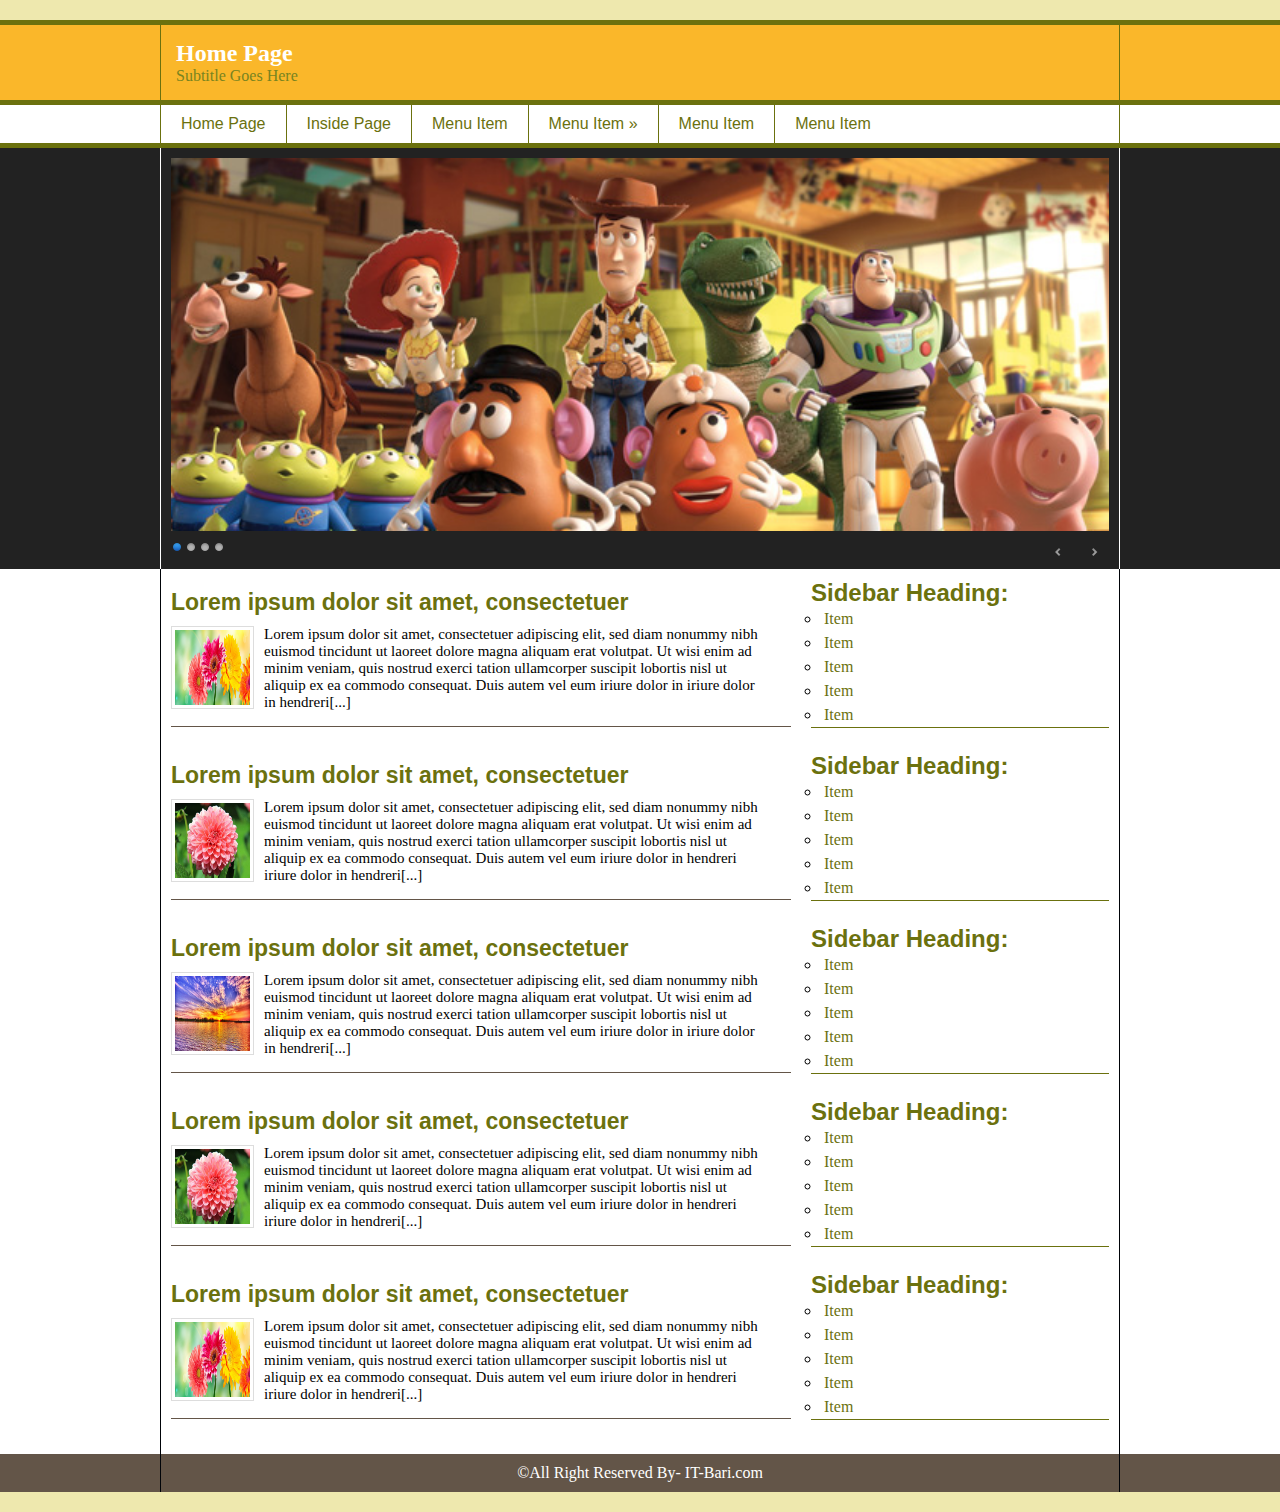
<file: index.html>
<!DOCTYPE html>
<html lang="en-US">
<meta charset="utf-8">
<head>
	<title>web design</title>

	<link rel="stylesheet" href="themes/default/default.css" type="text/css" media="screen" />
    <link rel="stylesheet" href="themes/light/light.css" type="text/css" media="screen" />
    <link rel="stylesheet" href="themes/dark/dark.css" type="text/css" media="screen" />
    <link rel="stylesheet" href="themes/bar/bar.css" type="text/css" media="screen" />
    <link rel="stylesheet" href="css/nivo-slider.css" type="text/css" media="screen" />
    <link rel="shortcut" type="img/png" href="img/star.png">
	<link rel="stylesheet" type="text/css" href="style.css">

</head>
<body>
	    <div class="main_wrap header_bg">
    		<div class="wrap">
				<header>
					<div id="header">
						<h2>Home Page</h2>
						<p>Subtitle Goes Here</p>
					</div>
				</header>
		    </div>
    	</div>

		 <div class="main_wrap nav_bg">
    		<div class="wrap">
	    		<nav>
					<div id="nav">
						<ul>
							<li><a href="#">Home Page</a></li>
							<li><a href="inside.html">Inside Page</a></li>
							<li><a href="#">Menu Item</a></li>
							<li><a href="#">Menu Item &raquo;</a>
								<ul>
									<li><a href="#">Dropdown</a></li>
									<li><a href="#">Dropdown</a></li>
									<li><a href="#">Dropdown &raquo;</a>
										<ul>
											<li><a href="#">Sub Dropdown Item</a></li>
											<li><a href="#">Sub Dropdown Item</a></li>
											<li><a href="#">Sub Dropdown Item</a></li>
											<li><a href="#">Sub Dropdown Item</a></li>
											<li><a href="#">Sub Dropdown Item</a></li>
										</ul>
									</li>
									<li><a href="#">Dropdown</a></li>
									<li><a href="#">Dropdown</a></li>
								</ul>
							</li>
							<li><a href="#">Menu Item</a></li>
							<li><a href="#">Menu Item</a></li>
						</ul>
					</div>
				</nav>
    		</div>
    	</div>	
    	<div class="main_wrap section_bg">
    		<div class="wrap">
				<section>
					<div id="slider_wrapper">
					        <div class="slider-wrapper theme-dark">
					            <div id="slider" class="nivoSlider">
					                <img src="img/toystory.jpg"/>
					                <img src="img/up.jpg" />
					                <img src="img/walle.jpg"/>
					                <img src="img/nemo.jpg" />
					          </div>
					      </div>
					</div>
				</section>    			
    		</div>
    	</div>

    	<div class="main_wrap content_wrapper_bg">
    		<div class="wrap">
				<div id="content_wrapper">
					<div id="content">
						<article id="main_article">
							<h2>Lorem ipsum dolor sit amet, consectetuer</h2>
							<div id="imgp_wrap">
								<img src="img/flower.jpg">
							    <p>Lorem ipsum dolor sit amet, consectetuer adipiscing elit, sed diam nonummy nibh euismod tincidunt ut laoreet dolore magna aliquam erat volutpat. Ut wisi enim ad minim veniam, quis nostrud exerci tation ullamcorper suscipit lobortis nisl ut aliquip ex ea commodo consequat. Duis autem vel eum iriure dolor in iriure dolor in hendreri[...]</p>
							</div>
						</article>

						<article id="main_article">
							<h2>Lorem ipsum dolor sit amet, consectetuer</h2>
							<div id="imgp_wrap">
								<img src="img/1.jpg">
							    <p>Lorem ipsum dolor sit amet, consectetuer adipiscing elit, sed diam nonummy nibh euismod tincidunt ut laoreet dolore magna aliquam erat volutpat. Ut wisi enim ad minim veniam, quis nostrud exerci tation ullamcorper suscipit lobortis nisl ut aliquip ex ea commodo consequat. Duis autem vel eum iriure dolor in hendreri iriure dolor in hendreri[...]</p>
							</div>
						</article>

						<article id="main_article">
							<h2>Lorem ipsum dolor sit amet, consectetuer</h2>
							<div id="imgp_wrap">
								<img src="img/nature1.jpg">
							    <p>Lorem ipsum dolor sit amet, consectetuer adipiscing elit, sed diam nonummy nibh euismod tincidunt ut laoreet dolore magna aliquam erat volutpat. Ut wisi enim ad minim veniam, quis nostrud exerci tation ullamcorper suscipit lobortis nisl ut aliquip ex ea commodo consequat. Duis autem vel eum iriure dolor in iriure dolor in hendreri[...]</p>
							</div>
						</article>

						<article id="main_article">
							<h2>Lorem ipsum dolor sit amet, consectetuer</h2>
							<div id="imgp_wrap">
								<img src="img/1.jpg">
							    <p>Lorem ipsum dolor sit amet, consectetuer adipiscing elit, sed diam nonummy nibh euismod tincidunt ut laoreet dolore magna aliquam erat volutpat. Ut wisi enim ad minim veniam, quis nostrud exerci tation ullamcorper suscipit lobortis nisl ut aliquip ex ea commodo consequat. Duis autem vel eum iriure dolor in hendreri iriure dolor in hendreri[...]</p>
							</div>
						</article>

						<article id="main_article">
							<h2>Lorem ipsum dolor sit amet, consectetuer</h2>
							<div id="imgp_wrap">
								<img src="img/flower.jpg">
							    <p>Lorem ipsum dolor sit amet, consectetuer adipiscing elit, sed diam nonummy nibh euismod tincidunt ut laoreet dolore magna aliquam erat volutpat. Ut wisi enim ad minim veniam, quis nostrud exerci tation ullamcorper suscipit lobortis nisl ut aliquip ex ea commodo consequat. Duis autem vel eum iriure dolor in hendreri iriure dolor in hendreri[...]</p>
							</div>
						</article>
					</div>
					<div id="sidebar">
						<aside id="main_sidebar">
							<h2>Sidebar Heading:</h2>
							<ul>
								<li><a href="#">Item</a></li>
								<li><a href="#">Item</a></li>
								<li><a href="#">Item</a></li>
								<li><a href="#">Item</a></li>
								<li><a href="#">Item</a></li>
							</ul>
						</aside>

										<aside id="main_sidebar">
							<h2>Sidebar Heading:</h2>
							<ul>
								<li><a href="#">Item</a></li>
								<li><a href="#">Item</a></li>
								<li><a href="#">Item</a></li>
								<li><a href="#">Item</a></li>
								<li><a href="#">Item</a></li>
							</ul>
						</aside>

										<aside id="main_sidebar">
							<h2>Sidebar Heading:</h2>
							<ul>
								<li><a href="#">Item</a></li>
								<li><a href="#">Item</a></li>
								<li><a href="#">Item</a></li>
								<li><a href="#">Item</a></li>
								<li><a href="#">Item</a></li>
							</ul>
						</aside>
										<aside id="main_sidebar">
							<h2>Sidebar Heading:</h2>
							<ul>
								<li><a href="#">Item</a></li>
								<li><a href="#">Item</a></li>
								<li><a href="#">Item</a></li>
								<li><a href="#">Item</a></li>
								<li><a href="#">Item</a></li>
							</ul>
						</aside>
						<aside id="main_sidebar">
							<h2>Sidebar Heading:</h2>
							<ul>
								<li><a href="#">Item</a></li>
								<li><a href="#">Item</a></li>
								<li><a href="#">Item</a></li>
								<li><a href="#">Item</a></li>
								<li><a href="#">Item</a></li>
							</ul>
						</aside>
					</div>
				</div>    			
    		</div>
    	</div>

    	<div class="main_wrap footer_bg">
    		<div class="wrap">
				<footer>
					<div id="footer">
						<p>&copy;All Right Reserved By- IT-Bari.com</p>
					</div>
				</footer>
    		</div>
    	</div>



	<script type="text/javascript" src="js/jquery-1.9.0.min.js"></script>
    <script type="text/javascript" src="js/jquery.nivo.slider.js"></script>
    <script type="text/javascript">
    $(window).load(function() {
        $('#slider').nivoSlider();
    });
    </script>

    <!--
    	<div class="main_wrap">
    		<div class="wrap">
    		</div>
    	</div>
    -->
</body>
</html>
</file>
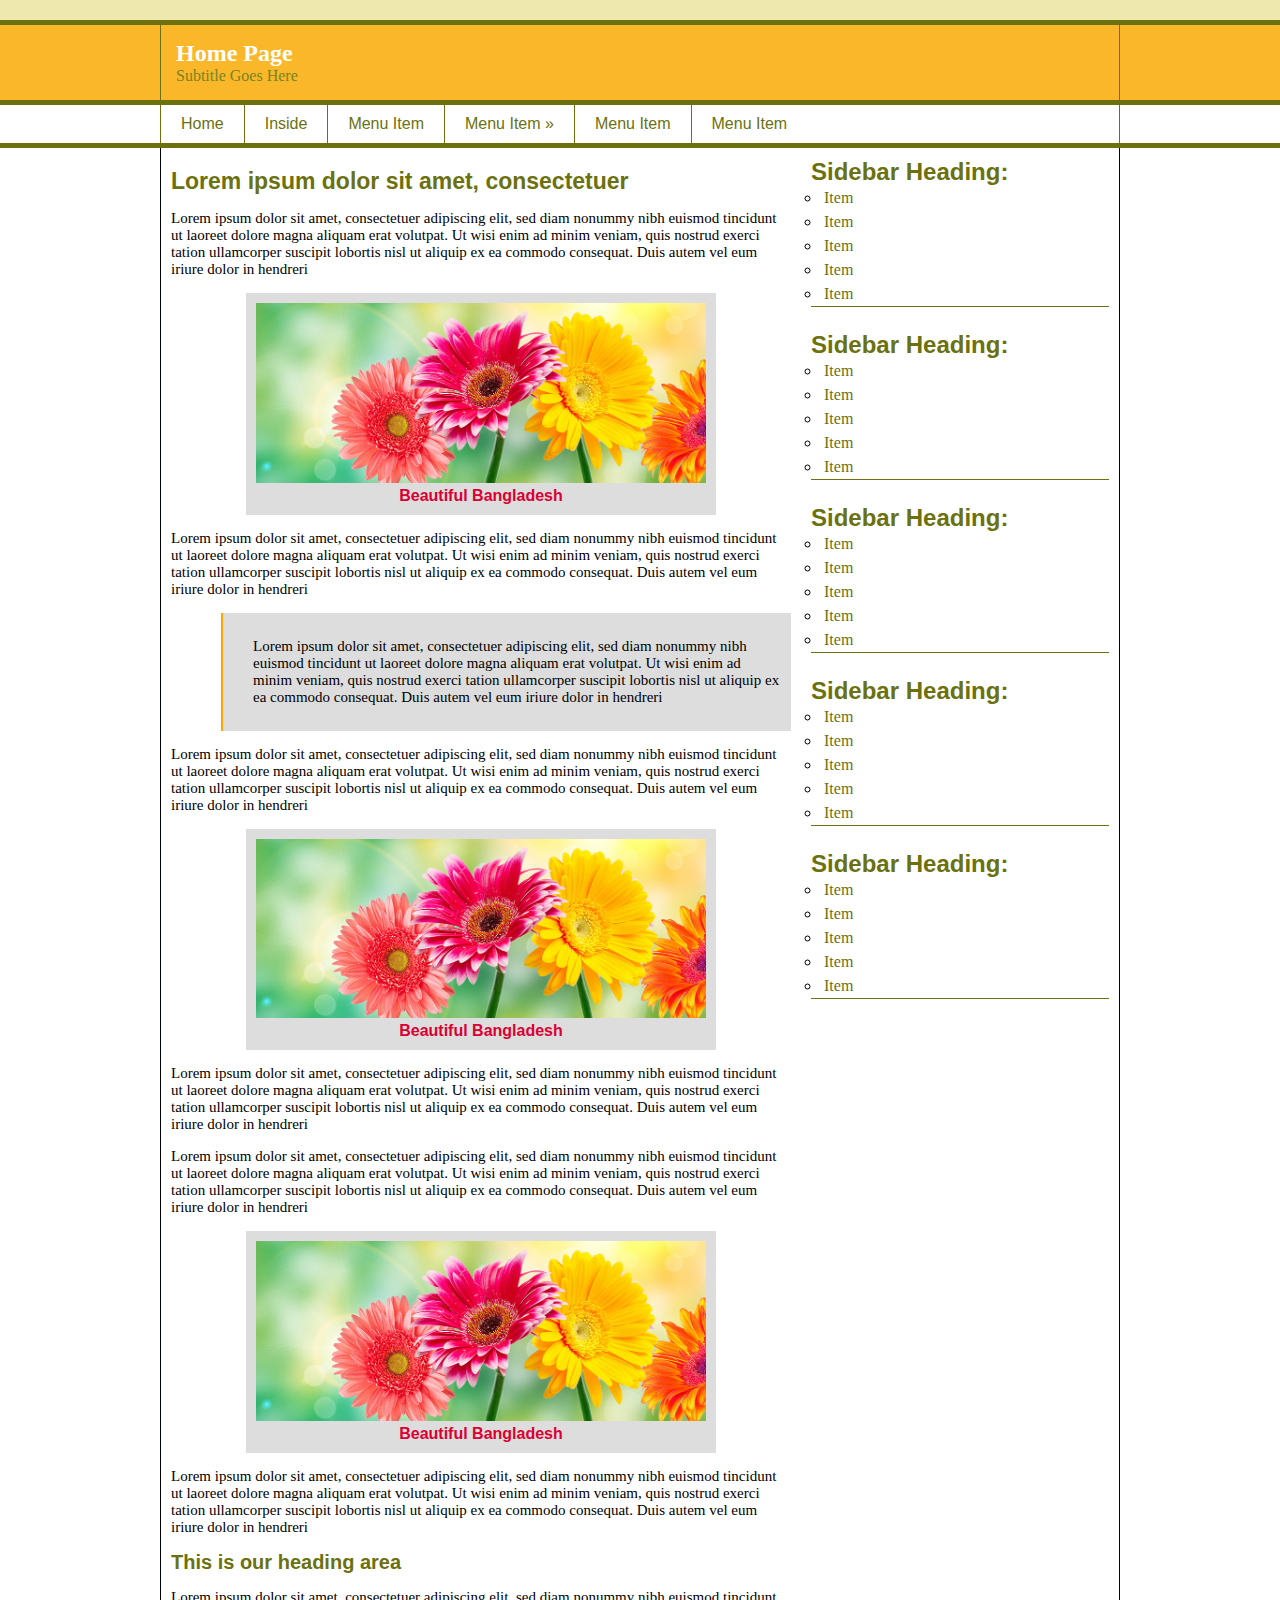
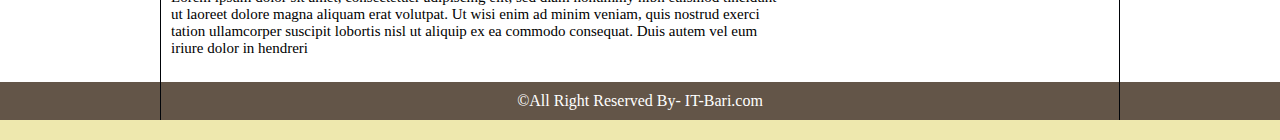
<file: inside.html>
<!DOCTYPE html>
<html lang="en-US">
<meta charset="utf-8">
<head>
	<title>web design</title>

	<link rel="stylesheet" href="themes/default/default.css" type="text/css" media="screen" />
    <link rel="stylesheet" href="themes/light/light.css" type="text/css" media="screen" />
    <link rel="stylesheet" href="themes/dark/dark.css" type="text/css" media="screen" />
    <link rel="stylesheet" href="themes/bar/bar.css" type="text/css" media="screen" />
    <link rel="stylesheet" href="css/nivo-slider.css" type="text/css" media="screen" />
    <link rel="shortcut" type="img/png" href="img/star.png">
	<link rel="stylesheet" type="text/css" href="style.css">

</head>
<body>
	    <div class="main_wrap header_bg">
    		<div class="wrap">
				<header>
					<div id="header">
						<h2>Home Page</h2>
						<p>Subtitle Goes Here</p>
					</div>
				</header>
		    </div>
    	</div>

		 <div class="main_wrap nav_bg">
    		<div class="wrap">
	    		<nav>
					<div id="nav">
						<ul>
							<li><a href="index.html">Home</a></li>
							<li><a href="#">Inside</a></li>
							<li><a href="#">Menu Item</a></li>
							<li><a href="#">Menu Item &raquo;</a>
								<ul>
									<li><a href="#">Dropdown</a></li>
									<li><a href="#">Dropdown</a></li>
									<li><a href="#">Dropdown &raquo;</a>
										<ul>
											<li><a href="#">Sub Dropdown Item</a></li>
											<li><a href="#">Sub Dropdown Item</a></li>
											<li><a href="#">Sub Dropdown Item</a></li>
											<li><a href="#">Sub Dropdown Item</a></li>
											<li><a href="#">Sub Dropdown Item</a></li>
										</ul>
									</li>
									<li><a href="#">Dropdown</a></li>
									<li><a href="#">Dropdown</a></li>
								</ul>
							</li>
							<li><a href="#">Menu Item</a></li>
							<li><a href="#">Menu Item</a></li>
						</ul>
					</div>
				</nav>
    		</div>
    	</div>	

    	<div class="main_wrap content_wrapper_bg">
    		<div class="wrap">
				<div id="content_wrapper">
			<div id="content">
				<article>
					<h2>Lorem ipsum dolor sit amet, consectetuer</h2>
					<p>Lorem ipsum dolor sit amet, consectetuer adipiscing elit, sed diam nonummy nibh euismod tincidunt ut laoreet dolore magna aliquam erat volutpat. Ut wisi enim ad minim veniam, quis nostrud exerci tation ullamcorper suscipit lobortis nisl ut aliquip ex ea commodo consequat. Duis autem vel eum iriure dolor in hendreri</p>
					<figure>
						<img src="img/flower.jpg" alt="nature">
						<figcaption>Beautiful Bangladesh</figcaption>
					</figure>
					
					<p>Lorem ipsum dolor sit amet, consectetuer adipiscing elit, sed diam nonummy nibh euismod tincidunt ut laoreet dolore magna aliquam erat volutpat. Ut wisi enim ad minim veniam, quis nostrud exerci tation ullamcorper suscipit lobortis nisl ut aliquip ex ea commodo consequat. Duis autem vel eum iriure dolor in hendreri</p>

					<blockquote>
					<p>Lorem ipsum dolor sit amet, consectetuer adipiscing elit, sed diam nonummy nibh euismod tincidunt ut laoreet dolore magna aliquam erat volutpat. Ut wisi enim ad minim veniam, quis nostrud exerci tation ullamcorper suscipit lobortis nisl ut aliquip ex ea commodo consequat. Duis autem vel eum iriure dolor in hendreri</p>
					</blockquote>

					<p>Lorem ipsum dolor sit amet, consectetuer adipiscing elit, sed diam nonummy nibh euismod tincidunt ut laoreet dolore magna aliquam erat volutpat. Ut wisi enim ad minim veniam, quis nostrud exerci tation ullamcorper suscipit lobortis nisl ut aliquip ex ea commodo consequat. Duis autem vel eum iriure dolor in hendreri</p>
					

					<figure>
						<img src="img/flower.jpg" alt="nature">
						<figcaption>Beautiful Bangladesh</figcaption>
					</figure>
					<p>Lorem ipsum dolor sit amet, consectetuer adipiscing elit, sed diam nonummy nibh euismod tincidunt ut laoreet dolore magna aliquam erat volutpat. Ut wisi enim ad minim veniam, quis nostrud exerci tation ullamcorper suscipit lobortis nisl ut aliquip ex ea commodo consequat. Duis autem vel eum iriure dolor in hendreri</p>

					<p>Lorem ipsum dolor sit amet, consectetuer adipiscing elit, sed diam nonummy nibh euismod tincidunt ut laoreet dolore magna aliquam erat volutpat. Ut wisi enim ad minim veniam, quis nostrud exerci tation ullamcorper suscipit lobortis nisl ut aliquip ex ea commodo consequat. Duis autem vel eum iriure dolor in hendreri</p>
					<figure>
						<img src="img/flower.jpg" alt="nature">
						<figcaption>Beautiful Bangladesh</figcaption>
					</figure>
					<p>Lorem ipsum dolor sit amet, consectetuer adipiscing elit, sed diam nonummy nibh euismod tincidunt ut laoreet dolore magna aliquam erat volutpat. Ut wisi enim ad minim veniam, quis nostrud exerci tation ullamcorper suscipit lobortis nisl ut aliquip ex ea commodo consequat. Duis autem vel eum iriure dolor in hendreri</p>
					<h3>This is our heading area</h3>
					<p>Lorem ipsum dolor sit amet, consectetuer adipiscing elit, sed diam nonummy nibh euismod tincidunt ut laoreet dolore magna aliquam erat volutpat. Ut wisi enim ad minim veniam, quis nostrud exerci tation ullamcorper suscipit lobortis nisl ut aliquip ex ea commodo consequat. Duis autem vel eum iriure dolor in hendreri</p>
				</article>
			</div>
					<div id="sidebar">
						<aside id="main_sidebar">
							<h2>Sidebar Heading:</h2>
							<ul>
								<li><a href="#">Item</a></li>
								<li><a href="#">Item</a></li>
								<li><a href="#">Item</a></li>
								<li><a href="#">Item</a></li>
								<li><a href="#">Item</a></li>
							</ul>
						</aside>

										<aside id="main_sidebar">
							<h2>Sidebar Heading:</h2>
							<ul>
								<li><a href="#">Item</a></li>
								<li><a href="#">Item</a></li>
								<li><a href="#">Item</a></li>
								<li><a href="#">Item</a></li>
								<li><a href="#">Item</a></li>
							</ul>
						</aside>

										<aside id="main_sidebar">
							<h2>Sidebar Heading:</h2>
							<ul>
								<li><a href="#">Item</a></li>
								<li><a href="#">Item</a></li>
								<li><a href="#">Item</a></li>
								<li><a href="#">Item</a></li>
								<li><a href="#">Item</a></li>
							</ul>
						</aside>
										<aside id="main_sidebar">
							<h2>Sidebar Heading:</h2>
							<ul>
								<li><a href="#">Item</a></li>
								<li><a href="#">Item</a></li>
								<li><a href="#">Item</a></li>
								<li><a href="#">Item</a></li>
								<li><a href="#">Item</a></li>
							</ul>
						</aside>
						<aside id="main_sidebar">
							<h2>Sidebar Heading:</h2>
							<ul>
								<li><a href="#">Item</a></li>
								<li><a href="#">Item</a></li>
								<li><a href="#">Item</a></li>
								<li><a href="#">Item</a></li>
								<li><a href="#">Item</a></li>
							</ul>
						</aside>
					</div>
				</div>    			
    		</div>
    	</div>

    	<div class="main_wrap footer_bg">
    		<div class="wrap">
				<footer>
					<div id="footer">
						<p>&copy;All Right Reserved By- IT-Bari.com</p>
					</div>
				</footer>
    		</div>
    	</div>



	<script type="text/javascript" src="js/jquery-1.9.0.min.js"></script>
    <script type="text/javascript" src="js/jquery.nivo.slider.js"></script>
    <script type="text/javascript">
    $(window).load(function() {
        $('#slider').nivoSlider();
    });
    </script>

    <!--
    	<div class="main_wrap">
    		<div class="wrap">
    		</div>
    	</div>
    -->
</body>
</html>
</file>
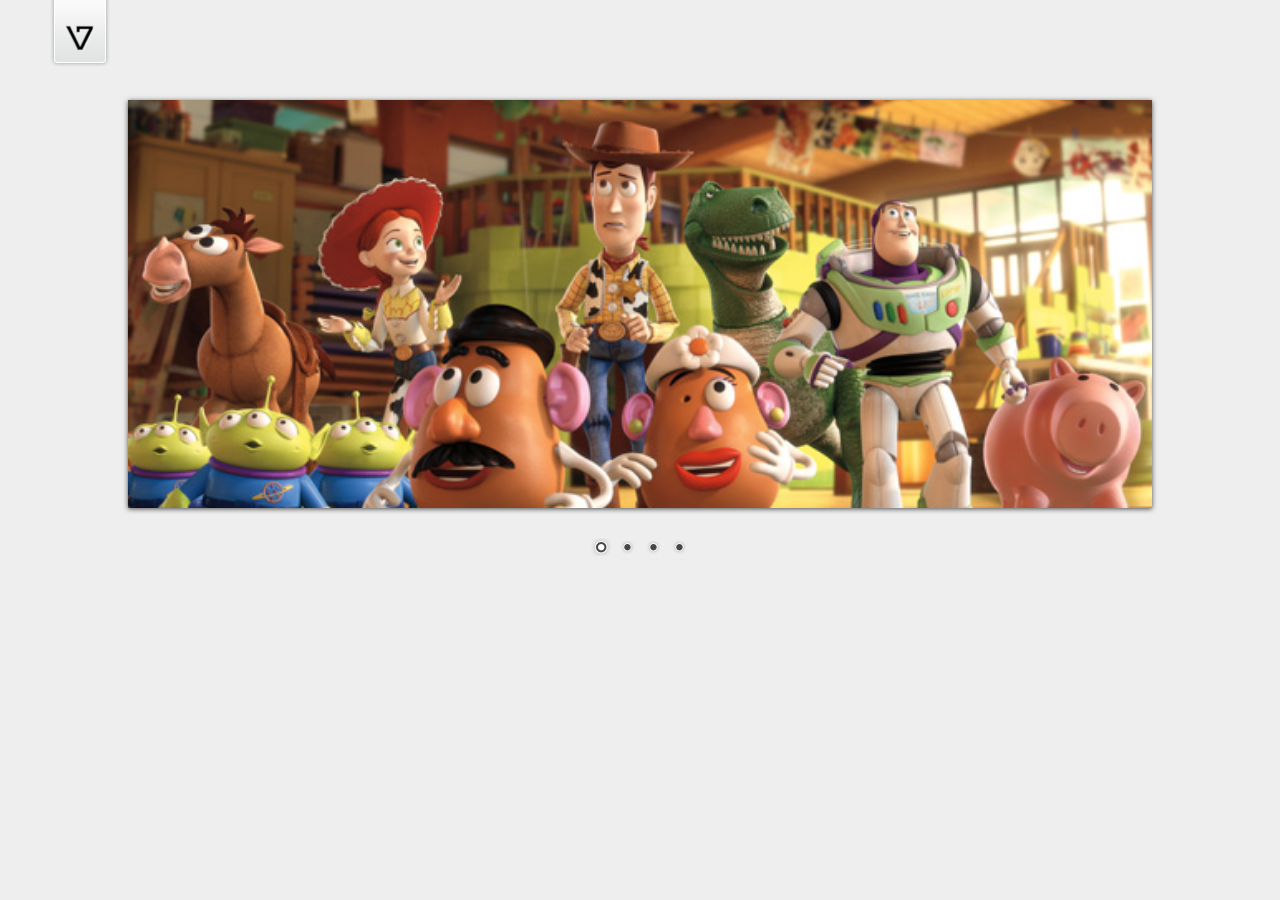
<file: 00. Main Slider/Nivo-Slider-master/demo/demo.html>
<!DOCTYPE HTML PUBLIC "-//W3C//DTD HTML 4.01//EN" "http://www.w3.org/TR/html4/strict.dtd">
<meta http-equiv="Content-Type" content="text/html; charset=utf-8">
<html lang="en">
<head>
    <title>Nivo Slider Demo</title>
    <link rel="stylesheet" href="../themes/default/default.css" type="text/css" media="screen" />
    <link rel="stylesheet" href="../themes/light/light.css" type="text/css" media="screen" />
    <link rel="stylesheet" href="../themes/dark/dark.css" type="text/css" media="screen" />
    <link rel="stylesheet" href="../themes/bar/bar.css" type="text/css" media="screen" />
    <link rel="stylesheet" href="../nivo-slider.css" type="text/css" media="screen" />
    <link rel="stylesheet" href="style.css" type="text/css" media="screen" />
</head>
<body>
    <div id="wrapper">
        <a href="http://dev7studios.com" id="dev7link" title="Go to dev7studios">dev7studios</a>

        <div class="slider-wrapper theme-default">
            <div id="slider" class="nivoSlider">
                <img src="images/toystory.jpg" data-thumb="images/toystory.jpg" alt="" />
                <a href="http://dev7studios.com"><img src="images/up.jpg" data-thumb="images/up.jpg" alt="" title="This is an example of a caption" /></a>
                <img src="images/walle.jpg" data-thumb="images/walle.jpg" alt="" data-transition="slideInLeft" />
                <img src="images/nemo.jpg" data-thumb="images/nemo.jpg" alt="" title="#htmlcaption" />
            </div>
            <div id="htmlcaption" class="nivo-html-caption">
                <strong>This</strong> is an example of a <em>HTML</em> caption with <a href="#">a link</a>. 
            </div>
        </div>

    </div>
    <script type="text/javascript" src="scripts/jquery-1.9.0.min.js"></script>
    <script type="text/javascript" src="../jquery.nivo.slider.js"></script>
    <script type="text/javascript">
    $(window).load(function() {
        $('#slider').nivoSlider();
    });
    </script>
</body>
</html>
</file>
<file: themes/default/default.css>
/*
Skin Name: Nivo Slider Default Theme
Skin URI: http://nivo.dev7studios.com
Description: The default skin for the Nivo Slider.
Version: 1.3
Author: Gilbert Pellegrom
Author URI: http://dev7studios.com
Supports Thumbs: true
*/

.theme-default .nivoSlider {
	position:relative;
	background:#fff url(loading.gif) no-repeat 50% 50%;
    margin-bottom:10px;
    -webkit-box-shadow: 0px 1px 5px 0px #4a4a4a;
    -moz-box-shadow: 0px 1px 5px 0px #4a4a4a;
    box-shadow: 0px 1px 5px 0px #4a4a4a;
}
.theme-default .nivoSlider img {
	position:absolute;
	top:0px;
	left:0px;
	display:none;
}
.theme-default .nivoSlider a {
	border:0;
	display:block;
}

.theme-default .nivo-controlNav {
	text-align: center;
	padding: 20px 0;
}
.theme-default .nivo-controlNav a {
	display:inline-block;
	width:22px;
	height:22px;
	background:url(bullets.png) no-repeat;
	text-indent:-9999px;
	border:0;
	margin: 0 2px;
}
.theme-default .nivo-controlNav a.active {
	background-position:0 -22px;
}

.theme-default .nivo-directionNav a {
	display:block;
	width:30px;
	height:30px;
	background:url(arrows.png) no-repeat;
	text-indent:-9999px;
	border:0;
	opacity: 0;
	-webkit-transition: all 200ms ease-in-out;
    -moz-transition: all 200ms ease-in-out;
    -o-transition: all 200ms ease-in-out;
    transition: all 200ms ease-in-out;
}
.theme-default:hover .nivo-directionNav a { opacity: 1; }
.theme-default a.nivo-nextNav {
	background-position:-30px 0;
	right:15px;
}
.theme-default a.nivo-prevNav {
	left:15px;
}

.theme-default .nivo-caption {
    font-family: Helvetica, Arial, sans-serif;
}
.theme-default .nivo-caption a {
    color:#fff;
    border-bottom:1px dotted #fff;
}
.theme-default .nivo-caption a:hover {
    color:#fff;
}

.theme-default .nivo-controlNav.nivo-thumbs-enabled {
	width: 100%;
}
.theme-default .nivo-controlNav.nivo-thumbs-enabled a {
	width: auto;
	height: auto;
	background: none;
	margin-bottom: 5px;
}
.theme-default .nivo-controlNav.nivo-thumbs-enabled img {
	display: block;
	width: 120px;
	height: auto;
}
</file>
<file: themes/light/light.css>
/*
Skin Name: Nivo Slider Light Theme
Skin URI: http://nivo.dev7studios.com
Description: A light skin for the Nivo Slider.
Version: 1.0
Author: Gilbert Pellegrom
Author URI: http://dev7studios.com
Supports Thumbs: true
*/

.theme-light.slider-wrapper {
    background: #fff;
    padding: 10px;
}
.theme-light .nivoSlider {
	position:relative;
	background:#fff url(loading.gif) no-repeat 50% 50%;
    margin-bottom:10px;
    overflow: visible;
}
.theme-light .nivoSlider img {
	position:absolute;
	top:0px;
	left:0px;
	display:none;
}
.theme-light .nivoSlider a {
	border:0;
	display:block;
}

.theme-light .nivo-controlNav {
	text-align: left;
	padding: 0;
	position: relative;
	z-index: 10;
}
.theme-light .nivo-controlNav a {
	display:inline-block;
	width:10px;
	height:10px;
	background:url(bullets.png) no-repeat;
	text-indent:-9999px;
	border:0;
	margin: 0 2px;
}
.theme-light .nivo-controlNav a.active {
	background-position:0 100%;
}

.theme-light .nivo-directionNav a {
	display:block;
	width:30px;
	height:30px;
	background: url(arrows.png) no-repeat;
	text-indent:-9999px;
	border:0;
	top: auto;
	bottom: -36px;
	z-index: 11;
}
.theme-light .nivo-directionNav a:hover {
    background-color: #eee;
    -webkit-border-radius: 2px;
    -moz-border-radius: 2px;
    border-radius: 2px;
}
.theme-light a.nivo-nextNav {
	background-position:160% 50%;
	right:0px;
}
.theme-light a.nivo-prevNav {
    background-position:-60% 50%;
    left: auto;
	right: 35px;
}

.theme-light .nivo-caption {
    font-family: Helvetica, Arial, sans-serif;
}
.theme-light .nivo-caption a {
    color:#fff;
    border-bottom:1px dotted #fff;
}
.theme-light .nivo-caption a:hover {
    color:#fff;
}

.theme-light .nivo-controlNav.nivo-thumbs-enabled {
	width: 80%;
}
.theme-light .nivo-controlNav.nivo-thumbs-enabled a {
	width: auto;
	height: auto;
	background: none;
	margin-bottom: 5px;
}
.theme-light .nivo-controlNav.nivo-thumbs-enabled img {
	display: block;
	width: 120px;
	height: auto;
}
</file>
<file: themes/dark/dark.css>
/*
Skin Name: Nivo Slider Dark Theme
Skin URI: http://nivo.dev7studios.com
Description: A dark skin for the Nivo Slider.
Version: 1.0
Author: Gilbert Pellegrom
Author URI: http://dev7studios.com
Supports Thumbs: true
*/

.theme-dark.slider-wrapper {
    background: #222;
    padding: 10px;
}
.theme-dark .nivoSlider {
	position:relative;
	background:#fff url(loading.gif) no-repeat 50% 50%;
    margin-bottom:10px;
    overflow: visible;
}
.theme-dark .nivoSlider img {
	position:absolute;
	top:0px;
	left:0px;
	display:none;
}
.theme-dark .nivoSlider a {
	border:0;
	display:block;
}

.theme-dark .nivo-controlNav {
	text-align: left;
	padding: 0;
	position: relative;
	z-index: 10;
}
.theme-dark .nivo-controlNav a {
	display:inline-block;
	width:10px;
	height:10px;
	background:url(bullets.png) no-repeat 0 2px;
	text-indent:-9999px;
	border:0;
	margin: 0 2px;
}
.theme-dark .nivo-controlNav a.active {
	background-position:0 100%;
}

.theme-dark .nivo-directionNav a {
	display:block;
	width:30px;
	height:30px;
	background: url(arrows.png) no-repeat;
	text-indent:-9999px;
	border:0;
	top: auto;
	bottom: -36px;
	z-index: 11;
}
.theme-dark .nivo-directionNav a:hover {
    background-color: #333;
    -webkit-border-radius: 2px;
    -moz-border-radius: 2px;
    border-radius: 2px;
}
.theme-dark a.nivo-nextNav {
	background-position:-16px 50%;
	right:0px;
}
.theme-dark a.nivo-prevNav {
    background-position:11px 50%;
    left: auto;
	right: 35px;
}

.theme-dark .nivo-caption {
    font-family: Helvetica, Arial, sans-serif;
}
.theme-dark .nivo-caption a {
    color:#fff;
    border-bottom:1px dotted #fff;
}
.theme-dark .nivo-caption a:hover {
    color:#fff;
}

.theme-dark .nivo-controlNav.nivo-thumbs-enabled {
	width: 80%;
}
.theme-dark .nivo-controlNav.nivo-thumbs-enabled a {
	width: auto;
	height: auto;
	background: none;
	margin-bottom: 5px;
}
.theme-dark .nivo-controlNav.nivo-thumbs-enabled img {
	display: block;
	width: 120px;
	height: auto;
}
</file>
<file: themes/bar/bar.css>
/*
Skin Name: Nivo Slider Bar Theme
Skin URI: http://nivo.dev7studios.com
Description: The bottom bar skin for the Nivo Slider.
Version: 1.0
Author: Gilbert Pellegrom
Author URI: http://dev7studios.com
Supports Thumbs: false
*/

.theme-bar.slider-wrapper {
    position: relative;
    border: 1px solid #333;
    overflow: hidden;
}
.theme-bar .nivoSlider {
	position:relative;
	background:#fff url(loading.gif) no-repeat 50% 50%;
}
.theme-bar .nivoSlider img {
	position:absolute;
	top:0px;
	left:0px;
	display:none;
}
.theme-bar .nivoSlider a {
	border:0;
	display:block;
}

.theme-bar .nivo-controlNav {
    position: absolute;
    left: 0;
    bottom: -41px;
    z-index: 10;
    width: 100%;
    height: 30px;
	text-align: center;
	padding: 5px 0;
	border-top: 1px solid #333;
	background: #333;
    background: -moz-linear-gradient(top,  #565656 0%, #333333 100%); /* FF3.6+ */
    background: -webkit-gradient(linear, left top, left bottom, color-stop(0%,#565656), color-stop(100%,#333333)); /* Chrome,Safari4+ */
    background: -webkit-linear-gradient(top,  #565656 0%,#333333 100%); /* Chrome10+,Safari5.1+ */
    background: -o-linear-gradient(top,  #565656 0%,#333333 100%); /* Opera 11.10+ */
    background: -ms-linear-gradient(top,  #565656 0%,#333333 100%); /* IE10+ */
    background: linear-gradient(to bottom,  #565656 0%,#333333 100%); /* W3C */
    filter: progid:DXImageTransform.Microsoft.gradient( startColorstr='#565656', endColorstr='#333333',GradientType=0 ); /* IE6-9 */
    opacity: 0.5;
    -webkit-transition: all 200ms ease-in-out;
    -moz-transition: all 200ms ease-in-out;
    -o-transition: all 200ms ease-in-out;
    transition: all 200ms ease-in-out;
}
.theme-bar:hover .nivo-controlNav {
    bottom: 0;
    opacity: 1;
}
.theme-bar .nivo-controlNav a {
	display:inline-block;
	width:22px;
	height:22px;
	background:url(bullets.png) no-repeat;
	text-indent:-9999px;
	border:0;
	margin: 5px 2px 0 2px;
}
.theme-bar .nivo-controlNav a.active {
	background-position:0 -22px;
}

.theme-bar .nivo-directionNav a {
	display:block;
	border:0;
	color: #fff;
	text-transform: uppercase;
	top: auto;
	bottom: 10px;
	z-index: 11;
	font-family: "Helvetica Neue", Helvetica, Arial, sans-serif;
	font-size: 13px;
	line-height: 20px;
	opacity: 0.5;
    -webkit-transition: all 200ms ease-in-out;
    -moz-transition: all 200ms ease-in-out;
    -o-transition: all 200ms ease-in-out;
    transition: all 200ms ease-in-out;
}
.theme-bar a.nivo-nextNav { right: -50px; }
.theme-bar a.nivo-prevNav { left: -50px; }
.theme-bar:hover a.nivo-nextNav { 
    right: 15px; 
    opacity: 1;
}
.theme-bar:hover a.nivo-prevNav { 
    left: 15px; 
    opacity: 1;
}
.theme-bar .nivo-directionNav a:hover { color: #ddd; }

.theme-bar .nivo-caption {
    font-family: Helvetica, Arial, sans-serif;
    -webkit-transition: all 200ms ease-in-out;
    -moz-transition: all 200ms ease-in-out;
    -o-transition: all 200ms ease-in-out;
    transition: all 200ms ease-in-out;
}
.theme-bar:hover .nivo-caption {
    bottom: 41px;
}
.theme-bar .nivo-caption a {
    color:#fff;
    border-bottom:1px dotted #fff;
}
.theme-bar .nivo-caption a:hover {
    color:#fff;
}

.theme-bar .nivo-controlNav.nivo-thumbs-enabled {
	width: 100%;
}
.theme-bar .nivo-controlNav.nivo-thumbs-enabled a {
	width: auto;
	height: auto;
	background: none;
	margin-bottom: 5px;
}
.theme-bar .nivo-controlNav.nivo-thumbs-enabled img {
	display: block;
	width: 120px;
	height: auto;
}
</file>
<file: style.css>
*{margin: 0; padding: 0;}
body{
	background-color: #EEE8AE;
	margin: 20px auto;
}
blockquote{
	background-color: #ddd;
	margin-left: 50px;
	padding: 10px;
	padding-left: 30px;
	border-left: 2px solid orange;
}
.main_wrap{
	width: 100%;
}
.wrap{
	width: 960px;
	display: block;
	margin:0 auto;
}
.header_bg{
	background-color: #FAB72A;
	border-bottom: 5px solid #6B710E;
	border-top: 5px solid #6B710E;

}
#header{
	background-color: #FAB72A;
	padding: 15px;
	border-right: 1px solid #6B710E;
	border-left: 1px solid #6B710E;
}
#header h2{
	color: #fff;
	font-family: georgia;
}
#header p{
	color: #788420;
	font-family: georgia;
}
.nav_bg{
	background-color: #fff;
	border-bottom: 5px solid #6B710E;
}
#nav{
	background-color: #fff;
	min-height: 38px;
	border-right: 1px solid #6B710E;
	border-left: 1px solid #6B710E;
}
#nav ul{
	background-color: #fff;
	list-style-type: none;
	z-index: 999;
}
#nav ul li{
	float: left;
	border-right: 1px solid #6B710E;
}
#nav ul li:last-child{
	border:none;
}
#nav ul li a{
	display: block;
	color: #6B710E;
	padding: 10px 20px;
	text-decoration: none;
	font-family: arial;
}
#nav ul li a:hover{
	color: #fff;
	background-color: #6B710E;
	transition: 0.2s all ease;
	-webkit-transition:0.2s all ease;
	-moz-transition:0.2s all ease;
}

#nav ul li{
	position: relative;
}
#nav ul li ul{
	position: absolute;
	left: -99999px;
	background-color: #fff;
}
#nav ul li:hover ul{
	left: 0;
}
#nav ul li ul li:first-child{
	border-top: 5px solid #6B710E;
}
#nav ul li ul li{
	float: none;
	border-right: none;
	border-bottom: 1px solid #6B710E;
	width: 200px;
	position: relative;
}
#nav ul li ul li ul{
	position: absolute;
	top: -99999px;
}
#nav ul li ul li:hover ul{
	top: -1px;
	left: 200px;
}
#nav ul li ul li ul li{
	border-left: 1px solid #6B710E;
}
#nav ul li ul li ul li:last-child{
	border-left: 1px solid #6B710E;
}

#nav ul li ul li ul li:first-child{
	border-top: none;
}
#slider_wrapper{
	border-right: 1px solid #fff;
	border-left: 1px solid #fff;
}
.section_bg{
	background-color: #222222;
}
.content_wrapper_bg{
	background-color: #fff;
}
#content_wrapper{
	background-color: #fff;
	padding: 10px;
	overflow: hidden;
	border-right: 1px solid #000308;
	border-left: 1px solid #000308;
}
#content{
	width: 620px;
	margin-right: 20px;
	float: left;
}
#content h2{
	color: #6B710E;
	font-family: arial;
	margin-top: 10px;
	margin-bottom: 5px;
	font-size: 23px;
}
#content p{
	margin: 15px 0;
	font-size: 15px;
}

#content h3{
	color: #6B710E;
	font-family: arial;
	margin-top: 10px;
	margin-bottom: 5px;
	font-size: 20px;
}
#content img{
	width: 450px;
}
#content figure{
	width: 450px;
	background-color: #ddd;
	padding: 10px;
	margin: 0 auto;
	display: block;
}
#content figcaption{
	text-align: center;
	color: #DC0032;
	font-weight: bold;
	font-family: arial;
}
#sidebar{
	width: 298px;
	float: left;
}
#sidebar h2{
	color: #6B710E;
	font-family: arial;
}
#sidebar ul{
	list-style-type: circle;
}
#sidebar ul li a{
	text-decoration: none;
	display: block;
	padding: 3px;
	color: #6B710E;
}
#main_sidebar{
	margin-bottom: 24px;
	border-bottom: 1px solid #6B710E;
}
#main_sidebar ul li{
	margin-left: 10px;
}
.footer_bg{
	background-color: #635548;
}
#footer{
	border-right: 1px solid #000308;
	border-left: 1px solid #000308;
}
#footer{
	background-color: #635548;
	padding: 10px;
	text-align: center;
}
#footer p{
	color: #fff;
}
#main_article{
	margin-bottom: 25px;
	border-bottom: 1px solid #635548;
	overflow: hidden;
}

#imgp_wrap img{
	width: 75px;
	height: 75px;
	padding: 3px;
	margin-right: 10px;
	float: left;
	background-color: #fff;
	border:1px solid #ddd;
	
}
#imgp_wrap p{
	width: 500px;
	float: left;
	margin-top: 0;
}
#imgp_wrap{
	margin-top: 10px;
}
</file>
<file: 00. Main Slider/Nivo-Slider-master/themes/default/default.css>
/*
Skin Name: Nivo Slider Default Theme
Skin URI: http://nivo.dev7studios.com
Description: The default skin for the Nivo Slider.
Version: 1.3
Author: Gilbert Pellegrom
Author URI: http://dev7studios.com
Supports Thumbs: true
*/

.theme-default .nivoSlider {
	position:relative;
	background:#fff url(loading.gif) no-repeat 50% 50%;
    margin-bottom:10px;
    -webkit-box-shadow: 0px 1px 5px 0px #4a4a4a;
    -moz-box-shadow: 0px 1px 5px 0px #4a4a4a;
    box-shadow: 0px 1px 5px 0px #4a4a4a;
}
.theme-default .nivoSlider img {
	position:absolute;
	top:0px;
	left:0px;
	display:none;
}
.theme-default .nivoSlider a {
	border:0;
	display:block;
}

.theme-default .nivo-controlNav {
	text-align: center;
	padding: 20px 0;
}
.theme-default .nivo-controlNav a {
	display:inline-block;
	width:22px;
	height:22px;
	background:url(bullets.png) no-repeat;
	text-indent:-9999px;
	border:0;
	margin: 0 2px;
}
.theme-default .nivo-controlNav a.active {
	background-position:0 -22px;
}

.theme-default .nivo-directionNav a {
	display:block;
	width:30px;
	height:30px;
	background:url(arrows.png) no-repeat;
	text-indent:-9999px;
	border:0;
	opacity: 0;
	-webkit-transition: all 200ms ease-in-out;
    -moz-transition: all 200ms ease-in-out;
    -o-transition: all 200ms ease-in-out;
    transition: all 200ms ease-in-out;
}
.theme-default:hover .nivo-directionNav a { opacity: 1; }
.theme-default a.nivo-nextNav {
	background-position:-30px 0;
	right:15px;
}
.theme-default a.nivo-prevNav {
	left:15px;
}

.theme-default .nivo-caption {
    font-family: Helvetica, Arial, sans-serif;
}
.theme-default .nivo-caption a {
    color:#fff;
    border-bottom:1px dotted #fff;
}
.theme-default .nivo-caption a:hover {
    color:#fff;
}

.theme-default .nivo-controlNav.nivo-thumbs-enabled {
	width: 100%;
}
.theme-default .nivo-controlNav.nivo-thumbs-enabled a {
	width: auto;
	height: auto;
	background: none;
	margin-bottom: 5px;
}
.theme-default .nivo-controlNav.nivo-thumbs-enabled img {
	display: block;
	width: 120px;
	height: auto;
}
</file>
<file: 00. Main Slider/Nivo-Slider-master/themes/light/light.css>
/*
Skin Name: Nivo Slider Light Theme
Skin URI: http://nivo.dev7studios.com
Description: A light skin for the Nivo Slider.
Version: 1.0
Author: Gilbert Pellegrom
Author URI: http://dev7studios.com
Supports Thumbs: true
*/

.theme-light.slider-wrapper {
    background: #fff;
    padding: 10px;
}
.theme-light .nivoSlider {
	position:relative;
	background:#fff url(loading.gif) no-repeat 50% 50%;
    margin-bottom:10px;
    overflow: visible;
}
.theme-light .nivoSlider img {
	position:absolute;
	top:0px;
	left:0px;
	display:none;
}
.theme-light .nivoSlider a {
	border:0;
	display:block;
}

.theme-light .nivo-controlNav {
	text-align: left;
	padding: 0;
	position: relative;
	z-index: 10;
}
.theme-light .nivo-controlNav a {
	display:inline-block;
	width:10px;
	height:10px;
	background:url(bullets.png) no-repeat;
	text-indent:-9999px;
	border:0;
	margin: 0 2px;
}
.theme-light .nivo-controlNav a.active {
	background-position:0 100%;
}

.theme-light .nivo-directionNav a {
	display:block;
	width:30px;
	height:30px;
	background: url(arrows.png) no-repeat;
	text-indent:-9999px;
	border:0;
	top: auto;
	bottom: -36px;
	z-index: 11;
}
.theme-light .nivo-directionNav a:hover {
    background-color: #eee;
    -webkit-border-radius: 2px;
    -moz-border-radius: 2px;
    border-radius: 2px;
}
.theme-light a.nivo-nextNav {
	background-position:160% 50%;
	right:0px;
}
.theme-light a.nivo-prevNav {
    background-position:-60% 50%;
    left: auto;
	right: 35px;
}

.theme-light .nivo-caption {
    font-family: Helvetica, Arial, sans-serif;
}
.theme-light .nivo-caption a {
    color:#fff;
    border-bottom:1px dotted #fff;
}
.theme-light .nivo-caption a:hover {
    color:#fff;
}

.theme-light .nivo-controlNav.nivo-thumbs-enabled {
	width: 80%;
}
.theme-light .nivo-controlNav.nivo-thumbs-enabled a {
	width: auto;
	height: auto;
	background: none;
	margin-bottom: 5px;
}
.theme-light .nivo-controlNav.nivo-thumbs-enabled img {
	display: block;
	width: 120px;
	height: auto;
}
</file>
<file: 00. Main Slider/Nivo-Slider-master/themes/dark/dark.css>
/*
Skin Name: Nivo Slider Dark Theme
Skin URI: http://nivo.dev7studios.com
Description: A dark skin for the Nivo Slider.
Version: 1.0
Author: Gilbert Pellegrom
Author URI: http://dev7studios.com
Supports Thumbs: true
*/

.theme-dark.slider-wrapper {
    background: #222;
    padding: 10px;
}
.theme-dark .nivoSlider {
	position:relative;
	background:#fff url(loading.gif) no-repeat 50% 50%;
    margin-bottom:10px;
    overflow: visible;
}
.theme-dark .nivoSlider img {
	position:absolute;
	top:0px;
	left:0px;
	display:none;
}
.theme-dark .nivoSlider a {
	border:0;
	display:block;
}

.theme-dark .nivo-controlNav {
	text-align: left;
	padding: 0;
	position: relative;
	z-index: 10;
}
.theme-dark .nivo-controlNav a {
	display:inline-block;
	width:10px;
	height:10px;
	background:url(bullets.png) no-repeat 0 2px;
	text-indent:-9999px;
	border:0;
	margin: 0 2px;
}
.theme-dark .nivo-controlNav a.active {
	background-position:0 100%;
}

.theme-dark .nivo-directionNav a {
	display:block;
	width:30px;
	height:30px;
	background: url(arrows.png) no-repeat;
	text-indent:-9999px;
	border:0;
	top: auto;
	bottom: -36px;
	z-index: 11;
}
.theme-dark .nivo-directionNav a:hover {
    background-color: #333;
    -webkit-border-radius: 2px;
    -moz-border-radius: 2px;
    border-radius: 2px;
}
.theme-dark a.nivo-nextNav {
	background-position:-16px 50%;
	right:0px;
}
.theme-dark a.nivo-prevNav {
    background-position:11px 50%;
    left: auto;
	right: 35px;
}

.theme-dark .nivo-caption {
    font-family: Helvetica, Arial, sans-serif;
}
.theme-dark .nivo-caption a {
    color:#fff;
    border-bottom:1px dotted #fff;
}
.theme-dark .nivo-caption a:hover {
    color:#fff;
}

.theme-dark .nivo-controlNav.nivo-thumbs-enabled {
	width: 80%;
}
.theme-dark .nivo-controlNav.nivo-thumbs-enabled a {
	width: auto;
	height: auto;
	background: none;
	margin-bottom: 5px;
}
.theme-dark .nivo-controlNav.nivo-thumbs-enabled img {
	display: block;
	width: 120px;
	height: auto;
}
</file>
<file: 00. Main Slider/Nivo-Slider-master/themes/bar/bar.css>
/*
Skin Name: Nivo Slider Bar Theme
Skin URI: http://nivo.dev7studios.com
Description: The bottom bar skin for the Nivo Slider.
Version: 1.0
Author: Gilbert Pellegrom
Author URI: http://dev7studios.com
Supports Thumbs: false
*/

.theme-bar.slider-wrapper {
    position: relative;
    border: 1px solid #333;
    overflow: hidden;
}
.theme-bar .nivoSlider {
	position:relative;
	background:#fff url(loading.gif) no-repeat 50% 50%;
}
.theme-bar .nivoSlider img {
	position:absolute;
	top:0px;
	left:0px;
	display:none;
}
.theme-bar .nivoSlider a {
	border:0;
	display:block;
}

.theme-bar .nivo-controlNav {
    position: absolute;
    left: 0;
    bottom: -41px;
    z-index: 10;
    width: 100%;
    height: 30px;
	text-align: center;
	padding: 5px 0;
	border-top: 1px solid #333;
	background: #333;
    background: -moz-linear-gradient(top,  #565656 0%, #333333 100%); /* FF3.6+ */
    background: -webkit-gradient(linear, left top, left bottom, color-stop(0%,#565656), color-stop(100%,#333333)); /* Chrome,Safari4+ */
    background: -webkit-linear-gradient(top,  #565656 0%,#333333 100%); /* Chrome10+,Safari5.1+ */
    background: -o-linear-gradient(top,  #565656 0%,#333333 100%); /* Opera 11.10+ */
    background: -ms-linear-gradient(top,  #565656 0%,#333333 100%); /* IE10+ */
    background: linear-gradient(to bottom,  #565656 0%,#333333 100%); /* W3C */
    filter: progid:DXImageTransform.Microsoft.gradient( startColorstr='#565656', endColorstr='#333333',GradientType=0 ); /* IE6-9 */
    opacity: 0.5;
    -webkit-transition: all 200ms ease-in-out;
    -moz-transition: all 200ms ease-in-out;
    -o-transition: all 200ms ease-in-out;
    transition: all 200ms ease-in-out;
}
.theme-bar:hover .nivo-controlNav {
    bottom: 0;
    opacity: 1;
}
.theme-bar .nivo-controlNav a {
	display:inline-block;
	width:22px;
	height:22px;
	background:url(bullets.png) no-repeat;
	text-indent:-9999px;
	border:0;
	margin: 5px 2px 0 2px;
}
.theme-bar .nivo-controlNav a.active {
	background-position:0 -22px;
}

.theme-bar .nivo-directionNav a {
	display:block;
	border:0;
	color: #fff;
	text-transform: uppercase;
	top: auto;
	bottom: 10px;
	z-index: 11;
	font-family: "Helvetica Neue", Helvetica, Arial, sans-serif;
	font-size: 13px;
	line-height: 20px;
	opacity: 0.5;
    -webkit-transition: all 200ms ease-in-out;
    -moz-transition: all 200ms ease-in-out;
    -o-transition: all 200ms ease-in-out;
    transition: all 200ms ease-in-out;
}
.theme-bar a.nivo-nextNav { right: -50px; }
.theme-bar a.nivo-prevNav { left: -50px; }
.theme-bar:hover a.nivo-nextNav { 
    right: 15px; 
    opacity: 1;
}
.theme-bar:hover a.nivo-prevNav { 
    left: 15px; 
    opacity: 1;
}
.theme-bar .nivo-directionNav a:hover { color: #ddd; }

.theme-bar .nivo-caption {
    font-family: Helvetica, Arial, sans-serif;
    -webkit-transition: all 200ms ease-in-out;
    -moz-transition: all 200ms ease-in-out;
    -o-transition: all 200ms ease-in-out;
    transition: all 200ms ease-in-out;
}
.theme-bar:hover .nivo-caption {
    bottom: 41px;
}
.theme-bar .nivo-caption a {
    color:#fff;
    border-bottom:1px dotted #fff;
}
.theme-bar .nivo-caption a:hover {
    color:#fff;
}

.theme-bar .nivo-controlNav.nivo-thumbs-enabled {
	width: 100%;
}
.theme-bar .nivo-controlNav.nivo-thumbs-enabled a {
	width: auto;
	height: auto;
	background: none;
	margin-bottom: 5px;
}
.theme-bar .nivo-controlNav.nivo-thumbs-enabled img {
	display: block;
	width: 120px;
	height: auto;
}
</file>
<file: 00. Main Slider/Nivo-Slider-master/demo/style.css>
/*=================================*/
/* Nivo Slider Demo
/* November 2010
/* By: Gilbert Pellegrom
/* http://dev7studios.com
/*=================================*/

/*====================*/
/*=== Reset Styles ===*/
/*====================*/
html, body, div, span, applet, object, iframe,
h1, h2, h3, h4, h5, h6, p, blockquote, pre,
a, abbr, acronym, address, big, cite, code,
del, dfn, em, font, img, ins, kbd, q, s, samp,
small, strike, strong, sub, sup, tt, var,
dl, dt, dd, ol, ul, li,
fieldset, form, label, legend,
table, caption, tbody, tfoot, thead, tr, th, td {
	margin:0;
	padding:0;
	border:0;
	outline:0;
	font-weight:inherit;
	font-style:inherit;
	font-size:100%;
	font-family:inherit;
	vertical-align:baseline;
}
body {
	line-height:1;
	color:black;
	background:white;
}
table {
	border-collapse:separate;
	border-spacing:0;
}
caption, th, td {
	text-align:left;
	font-weight:normal;
}
blockquote:before, blockquote:after,
q:before, q:after {
	content:"";
}
blockquote, q {
	quotes:"" "";
}
/* HTML5 tags */
header, section, footer,
aside, nav, article, figure {
	display: block;
}

/*===================*/
/*=== Main Styles ===*/
/*===================*/
body {
	font:14px/1.6 Georgia, Palatino, Palatino Linotype, Times, Times New Roman, serif;
	color:#333;
	background:#eee;
}

a, a:visited {
	color:blue;
	text-decoration:none;
}
a:hover, a:active {
	color:#000;
	text-decoration:none;
}

#dev7link {
    position:absolute;
    top:0;
    left:50px;
    background:url(images/dev7logo.png) no-repeat;
    width:60px;
    height:67px;
    border:0;
    display:block;
    text-indent:-9999px;
}

.slider-wrapper { 
	width: 80%; 
	margin: 100px auto;
}

/*====================*/
/*=== Other Styles ===*/
/*====================*/
.clear {
	clear:both;
}
</file>
